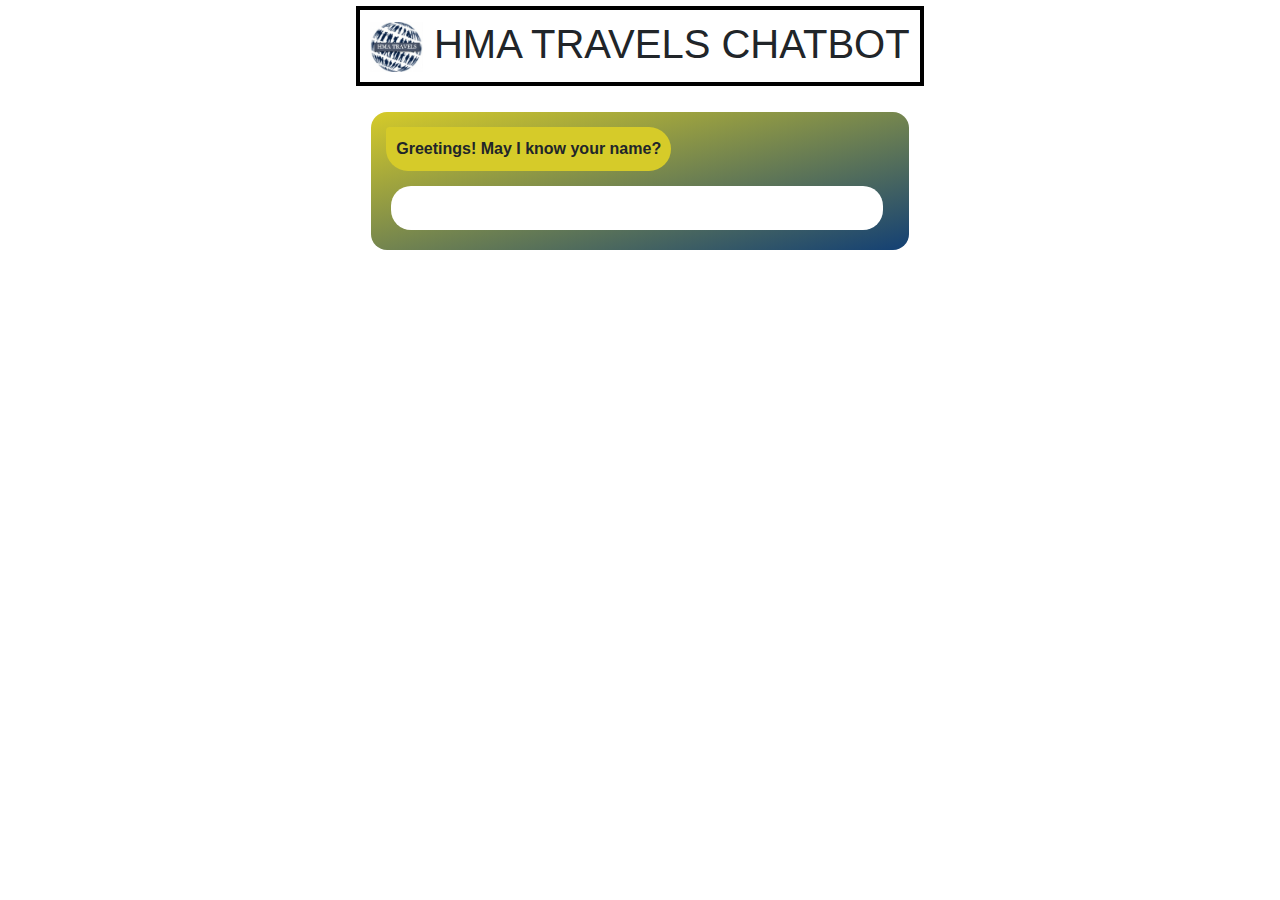
<file: index.html>
<!DOCTYPE html>
<html lang="en">

<head>
    <title>BUS RESV SYS BOT</title>
    <meta charset="utf-8" name="viewport" content="width=device-width, initial scale=1, shrink-to-fit=no" >

        <link rel="stylesheet" href="https://stackpath.bootstrapcdn.com/bootstrap/4.4.1/css/bootstrap.min.css">
        <script src="https://ajax.googleapis.com/ajax/libs/jquery/3.4.1/jquery.min.js"></script>
        <script src="https://cdnjs.cloudflare.com/ajax/libs/popper.js/1.16.0/umd/popper.min.js"></script>
        <script src="https://maxcdn.bootstrapcdn.com/bootstrap/4.4.1/js/bootstrap.min.js"></script>
</head>
<!----- CSS BEGINS ----->
<style>
    .bg
    {
        background-image: linear-gradient(to bottom right, #d6cb29 0%, #134074 100% );
        padding: 10px;
        width: 42%;
        border-radius: 16px;
        text-align: left;
        margin: 20px;
        font-weight: 600;
    }     

    @media screen and (max-width: 800px) {
    .bg {
        width: 90%;
        }
    }

    #head{
        border-color: black;
        padding: 10px;
        display: inline-block;
        margin: 10px;
        outline: black solid 4px;
    }

    .botmsg{
        background: #d6cb29;
        padding: 10px;
        border-radius: 5px 30px 30px;
        display: inline-block;
        margin: 5px;
    }

    .usermsg{
        background: #134074;
        padding: 10px;
        border-radius: 30px 5px 30px 30px;
        margin: 5px;
        display: inline-block;
        text-align: right;
        color: white;
    }

    .userside{
        text-align: right;
    }

    #input{
        display: inline-block;
        text-align: right;
        width: 95%;
        border-radius: 20px;
        padding: 10px;
        margin: 10px;
        border: none;
    }
    #input:focus{
        outline-width: 0;
    }

    #flow{
        display: none;
    }
</style>
<!----- CSS ENDS ----->

<body>
    <center>
    <h1 id="head"><img src="hmatravels.jpeg" height="50vh">  HMA TRAVELS CHATBOT</h1>

    <div class="bg">
    <div id="frame">

        <div class="botside">
            <div class="botmsg">Greetings! May I know your name?</div>
        </div>

    </div>

    <div id="flow">

        <div class="botside" id="botside">
            <div class="botmsg"></div>
        </div>

        <div class="userside" id="userside">
            <div class="usermsg"></div>
        </div>

    </div> 

    <input id="input" type="text" onkeyup="if(event.keyCode == 13){takeinput()}">

    </div>
</center>
</body>

<script src="dbms.js"></script>

</html>
</file>
